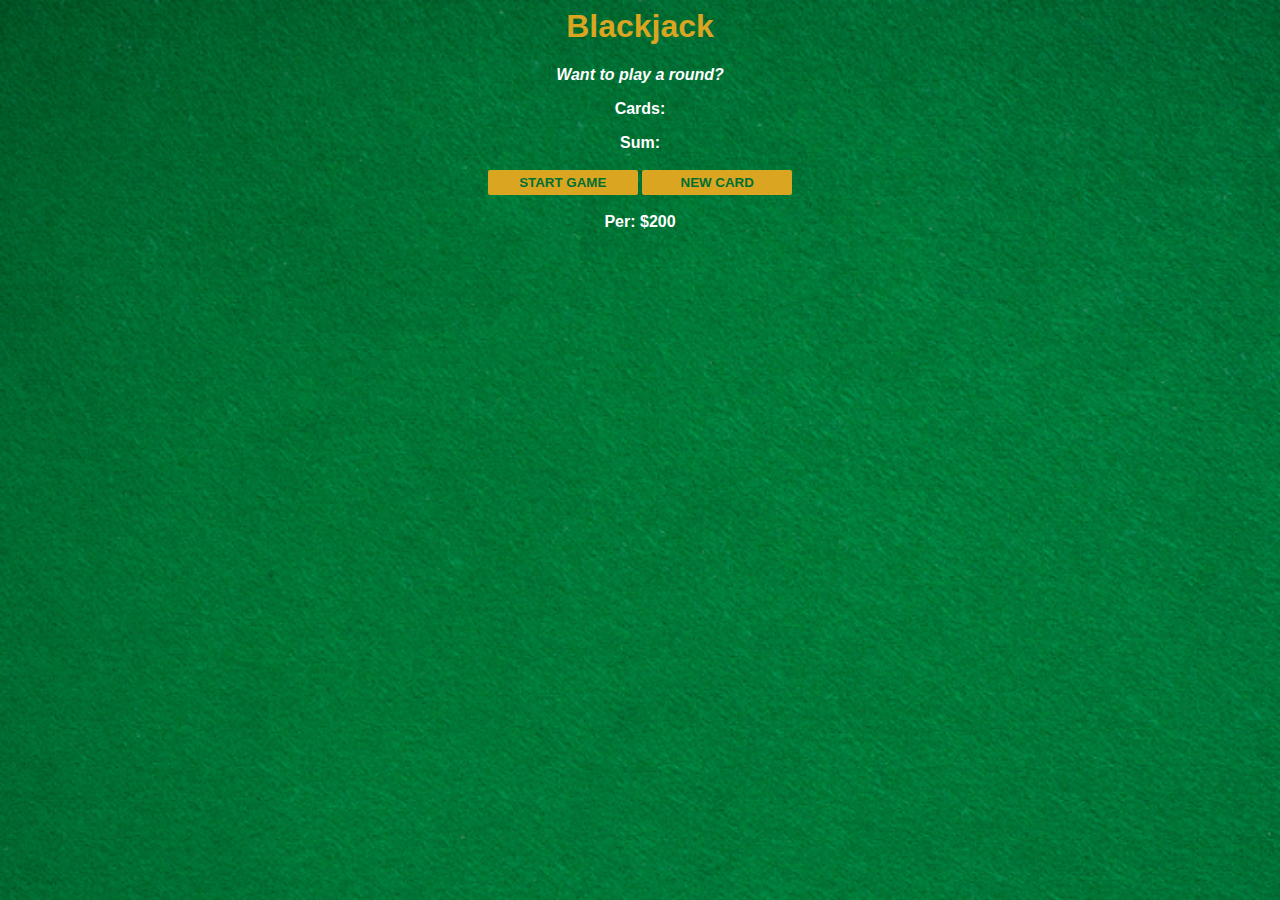
<file: Blackjack/index.html>
<html>
    <head>
        <link rel="stylesheet" href="index.css">
    </head>
    <body>
        <h1>Blackjack</h1>
        <p id="message-el">Want to play a round?</p>
        <p id="cards-el">Cards:</p>
        <p id="sum-el">Sum:</p>
        <button onclick="startGame()">START GAME</button>
        <button onclick="newCard()">NEW CARD</button>
        <p id="player-el"></p>
        <script src="index.js"></script>
    </body>
</html>
</file>
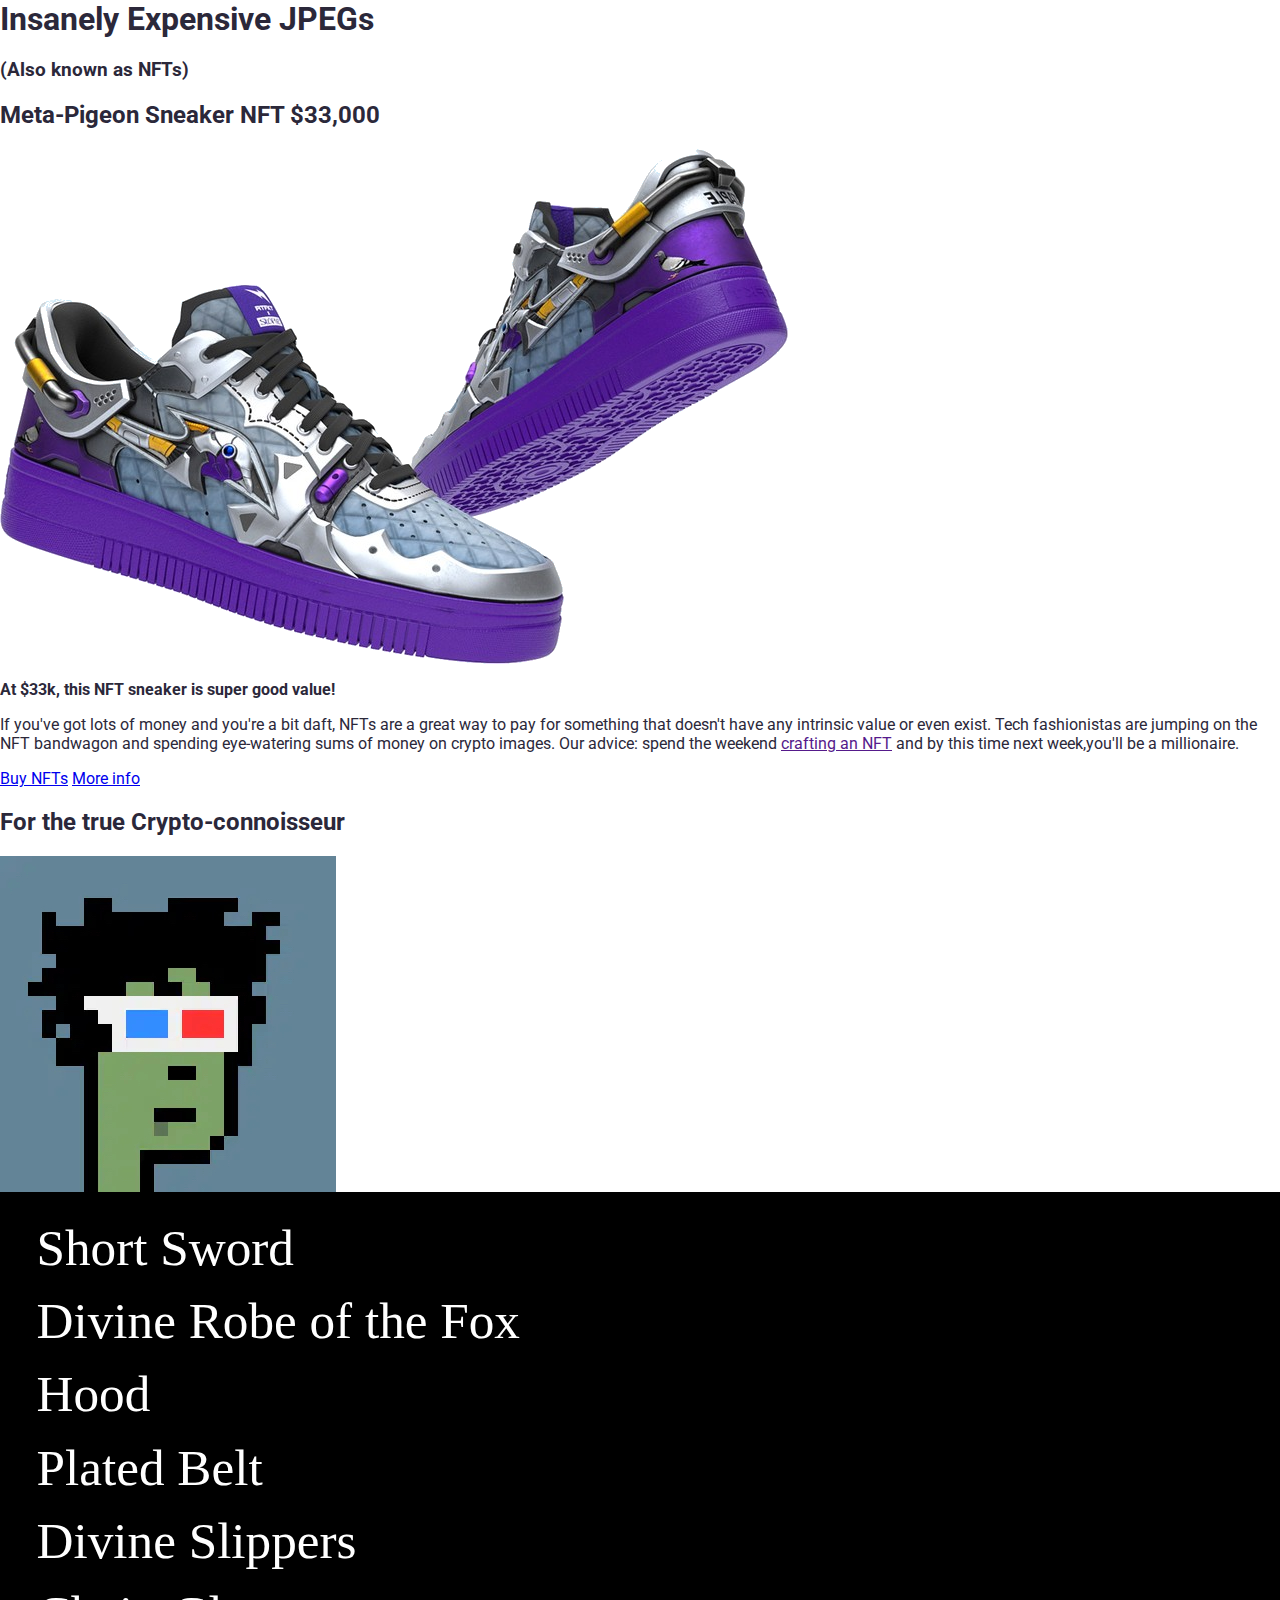
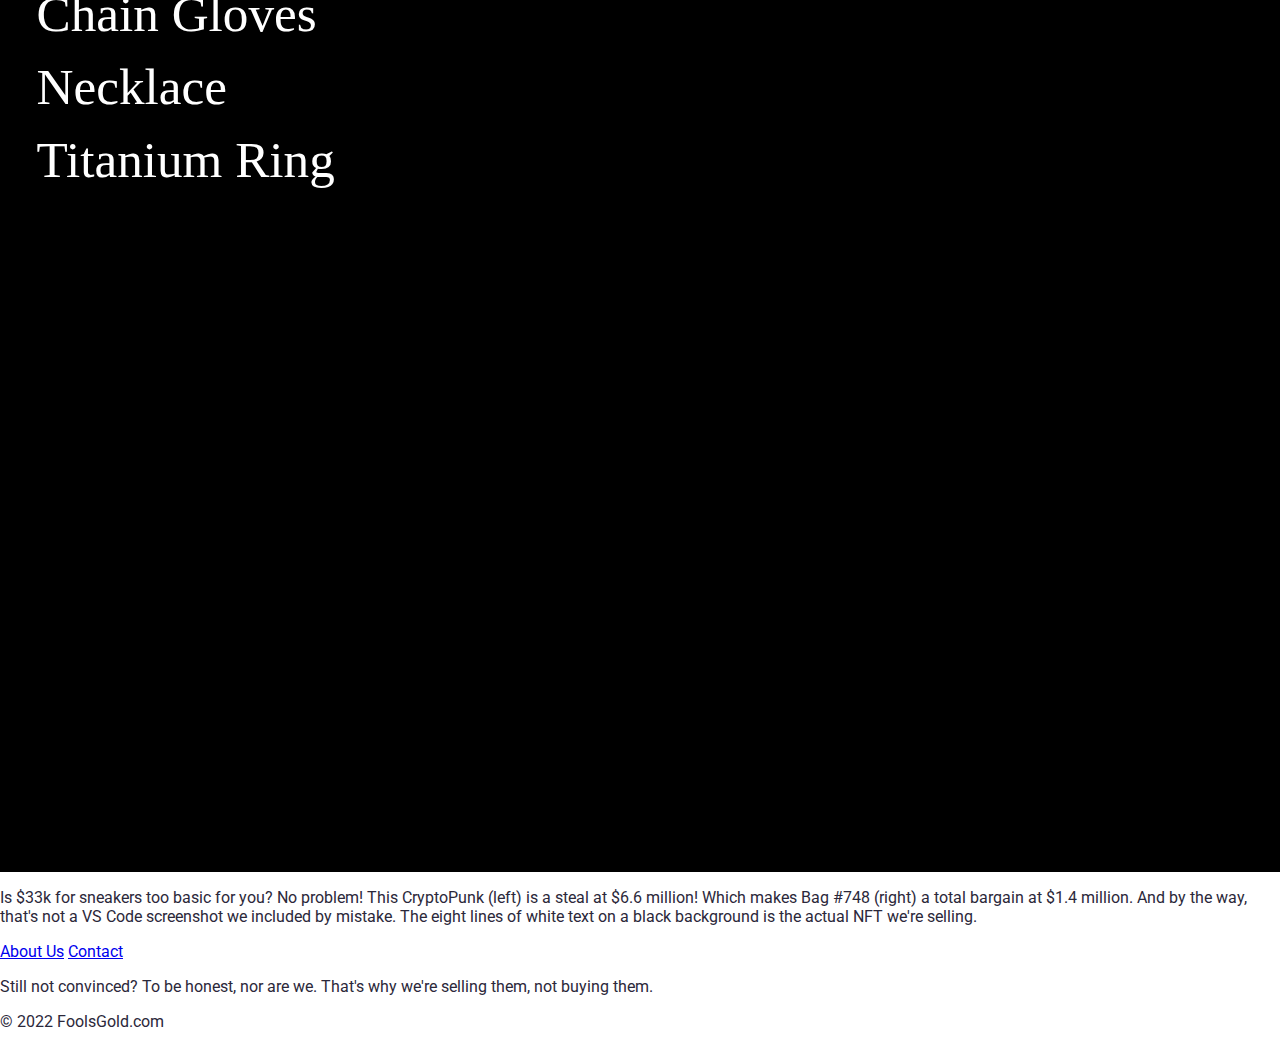
<file: NFT Site/index.html>
<html>

<head>
    <link rel="preconnect" href="https://fonts.googleapis.com">
    <link rel="preconnect" href="https://fonts.gstatic.com" crossorigin>
    <link href="https://fonts.googleapis.com/css2?family=Roboto:wght@400;500;700&display=swap" rel="stylesheet">
    <link rel="stylesheet" href="index.css">
</head>

<body>
    <header>
        <div class="container">
            <h1>Insanely Expensive JPEGs</h1>
            <h3>(Also known as NFTs)</h3>
        </div>
    </header>
    <main>
        <section>
            <div class="container">
                <h2>Meta-Pigeon Sneaker NFT $33,000</h2>
                <img src="images/sneakers-purple.png" alt="Purple and silver sneakers" class="main-image">
                <p><strong>At $33k, this NFT sneaker is super good value!</strong></p>
                <p>If you've got lots of money and you're a bit daft, NFTs are a great way to pay for something that
                    doesn't have any intrinsic value or even exist. Tech fashionistas are jumping on the NFT bandwagon
                    and spending eye-watering sums of money on crypto images. Our advice: spend the weekend <a
                        href="">crafting an NFT</a> and by this time next week,you'll be a millionaire.</p>
                <a href="#" class="btn btn-dark">Buy NFTs</a>
                <a href="#" class="btn btn-mid">More info</a>
            </div>
        </section>

        <section class="section-two">
            <div class="container">
                <h2>For the true Crypto-connoisseur</h2>
                <div class="section-two-image-container">
                    <img src="images/crypto-punk.jpg" alt="punk with blach hair and red and blue glasses"
                        class="feature-image">
                    <img src="images/bag.svg" alt="Seven items from a game listed in white on a black background"
                        class="feature-image">
                </div>
                <p>Is $33k for sneakers too basic for you? No problem! This CryptoPunk (left) is a steal at $6.6
                    million! Which makes Bag #748 (right) a total bargain at $1.4 million. And by the way, that's not a
                    VS Code screenshot we included by mistake. The eight lines of white text on a black background is
                    the actual NFT we're selling.</p>
                <a href="#" class="btn btn-light">About Us</a>
                <a href="#" class="btn btn-mid">Contact</a>
                <p>Still not convinced? To be honest, nor are we. That's why we're selling them, not buying them.</p>
            </div>
        </section>

        <footer>
            <p>&copy; 2022 FoolsGold.com</p>
        </footer>
    </main>
</body>

</html>
</file>
<file: Blackjack/index.css>
body {
    font-family: 'Trebuchet MS', 'Lucida Sans Unicode', 'Lucida Grande', Arial, sans-serif;
    background-image: url("images/table.png");
    background-size: cover;
    font-weight: bold;
    color: white;
    text-align: center;
}

h1 {
    color: goldenrod;
}

#message-el {
    font-style: italic;
}

button {
    color: #016f32;
    width: 150px;
    background: goldenrod;
    padding-top: 5px;
    padding-bottom: 5px;
    font-weight: bold;
    border: none;
    border-radius: 2px;
    margin-bottom: 2px;
    margin-top: 2px;
}
</file>
<file: NFT Site/index.css>
body{
     font-size: 16px;
     color: #2b283a;
     font-family: 'Roboto', sans-serif; 
     margin: 0;
 }
</file>
